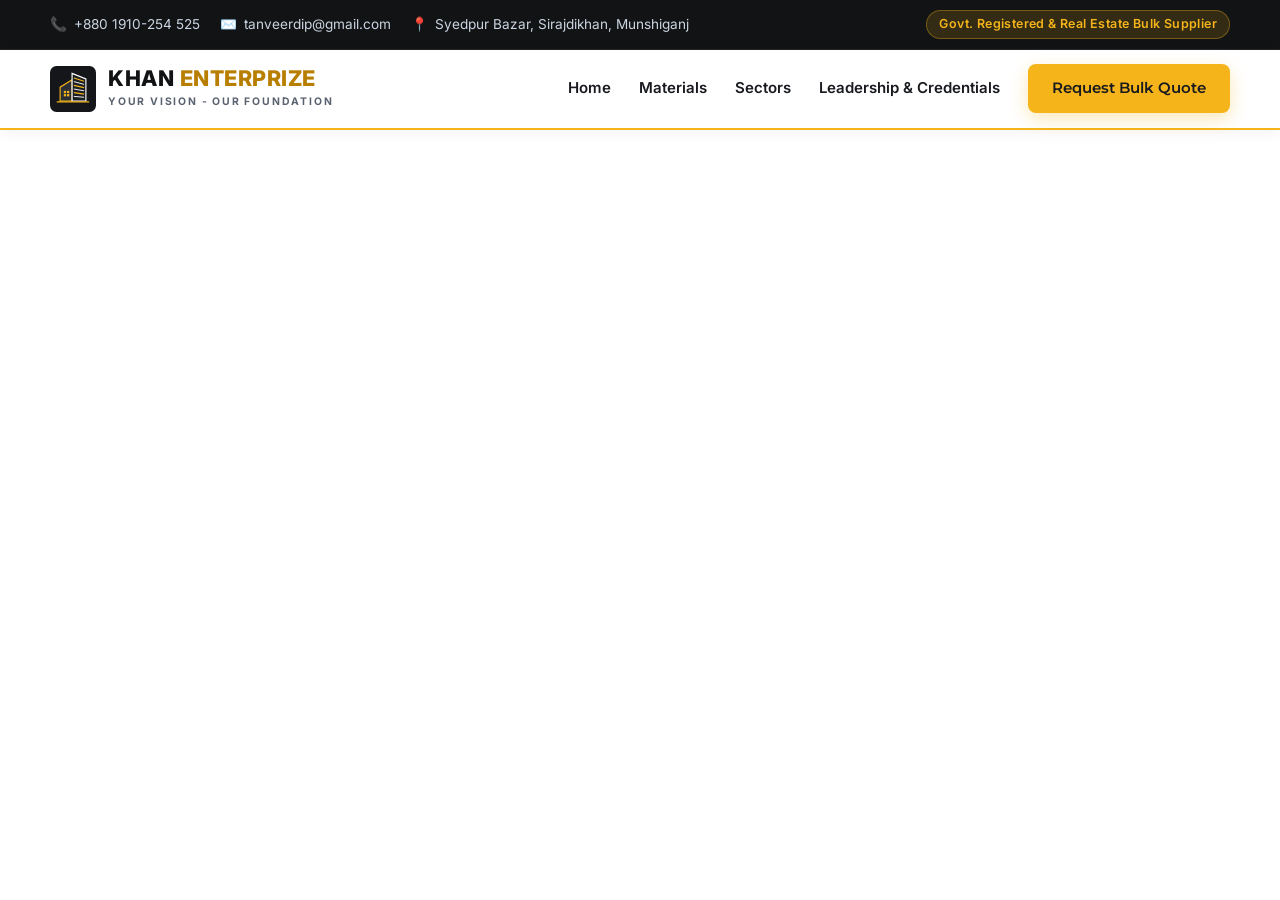
<file: public/assets/aistudio/ai_studio_code_681662d5.html>
<!DOCTYPE html>
<html lang="en">
<head>
  <meta charset="UTF-8" />
  <meta name="viewport" content="width=device-width, initial-scale=1.0" />
  <title>KHAN ENTERPRIZE | Construction Materials Supplier for Real Estate & Govt. Projects</title>
  <meta name="description" content="KHAN ENTERPRIZE - Trusted supplier of Rod, Cement, Brick, and Sand for Real Estate Developers and Government Projects in Bangladesh. Led by Managing Director Tanbir Ahmed Khan." />
  <link rel="preconnect" href="https://fonts.googleapis.com">
  <link rel="preconnect" href="https://fonts.gstatic.com" crossorigin>
  <link href="https://fonts.googleapis.com/css2?family=Inter:wght@400;500;600;700&family=Montserrat:wght@600;700;800;900&display=swap" rel="stylesheet">

  <style>
    :root {
      --bg-dark: #111315;
      --bg-charcoal: #1b1e23;
      --bg-light: #f8fafc;
      --bg-white: #ffffff;
      --gold: #f4b41a;
      --gold-hover: #dfa00c;
      --gold-text: #b87e00;
      --text-dark: #181a1f;
      --text-muted: #5a6270;
      --text-light: #e2e8f0;
      --border-light: #e5e7eb;
      --shadow-sm: 0 4px 12px rgba(0, 0, 0, 0.05);
      --shadow-md: 0 12px 30px rgba(0, 0, 0, 0.08);
      --shadow-lg: 0 20px 45px rgba(0, 0, 0, 0.14);
      --radius: 12px;
      --transition: all 0.3s cubic-bezier(0.25, 0.8, 0.25, 1);
    }

    * {
      margin: 0;
      padding: 0;
      box-sizing: border-box;
    }

    html {
      scroll-behavior: smooth;
    }

    body {
      font-family: 'Inter', sans-serif;
      color: var(--text-dark);
      background-color: var(--bg-white);
      line-height: 1.65;
      overflow-x: hidden;
    }

    h1, h2, h3, h4, .brand-font {
      font-family: 'Montserrat', sans-serif;
    }

    a {
      text-decoration: none;
      color: inherit;
    }

    ul {
      list-style: none;
    }

    .container {
      width: 100%;
      max-width: 1220px;
      margin: 0 auto;
      padding: 0 20px;
    }

    /* Top Bar */
    .top-bar {
      background-color: var(--bg-dark);
      color: var(--text-light);
      font-size: 0.85rem;
      padding: 10px 0;
      border-bottom: 1px solid rgba(255, 255, 255, 0.08);
    }

    .top-bar-inner {
      display: flex;
      justify-content: space-between;
      align-items: center;
      flex-wrap: wrap;
      gap: 10px;
    }

    .top-contact {
      display: flex;
      align-items: center;
      flex-wrap: wrap;
      gap: 20px;
    }

    .top-contact span, .top-contact a {
      display: inline-flex;
      align-items: center;
      gap: 7px;
      color: #cbd5e1;
      transition: var(--transition);
    }

    .top-contact a:hover {
      color: var(--gold);
    }

    .top-badge {
      background: rgba(244, 180, 26, 0.15);
      color: var(--gold);
      border: 1px solid rgba(244, 180, 26, 0.35);
      padding: 3px 12px;
      border-radius: 50px;
      font-weight: 600;
      font-size: 0.78rem;
      letter-spacing: 0.4px;
    }

    /* Navbar */
    .navbar {
      background-color: rgba(255, 255, 255, 0.96);
      backdrop-filter: blur(10px);
      position: sticky;
      top: 0;
      z-index: 1000;
      box-shadow: 0 2px 15px rgba(0, 0, 0, 0.06);
      border-bottom: 2px solid var(--gold);
    }

    .nav-inner {
      display: flex;
      justify-content: space-between;
      align-items: center;
      height: 78px;
    }

    .logo-wrap {
      display: flex;
      align-items: center;
      gap: 12px;
    }

    .logo-svg {
      width: 46px;
      height: 46px;
      flex-shrink: 0;
    }

    .logo-text h1, .logo-text .brand-title {
      font-size: 1.35rem;
      font-weight: 800;
      color: var(--bg-dark);
      letter-spacing: 0.5px;
      line-height: 1.1;
    }

    .logo-text .brand-title span {
      color: var(--gold-text);
    }

    .logo-text p {
      font-size: 0.65rem;
      font-weight: 700;
      letter-spacing: 1.8px;
      color: var(--text-muted);
      text-transform: uppercase;
      margin-top: 2px;
    }

    .nav-links {
      display: flex;
      align-items: center;
      gap: 28px;
    }

    .nav-links a {
      font-weight: 600;
      font-size: 0.94rem;
      color: var(--text-dark);
      transition: var(--transition);
      position: relative;
    }

    .nav-links a:not(.btn):hover {
      color: var(--gold-text);
    }

    .nav-links a:not(.btn)::after {
      content: '';
      position: absolute;
      width: 0;
      height: 2px;
      background: var(--gold);
      bottom: -5px;
      left: 0;
      transition: var(--transition);
    }

    .nav-links a:not(.btn):hover::after {
      width: 100%;
    }

    .btn {
      display: inline-flex;
      align-items: center;
      justify-content: center;
      gap: 8px;
      padding: 12px 24px;
      border-radius: 8px;
      font-weight: 700;
      font-size: 0.94rem;
      cursor: pointer;
      transition: var(--transition);
      border: none;
      font-family: 'Montserrat', sans-serif;
    }

    .btn-gold {
      background-color: var(--gold);
      color: var(--bg-dark);
      box-shadow: 0 6px 18px rgba(244, 180, 26, 0.3);
    }

    .btn-gold:hover {
      background-color: var(--gold-hover);
      transform: translateY(-2px);
      box-shadow: 0 8px 24px rgba(244, 180, 26, 0.4);
    }

    .btn-outline {
      background-color: transparent;
      color: var(--bg-white);
      border: 2px solid rgba(255, 255, 255, 0.35);
    }

    .btn-outline:hover {
      border-color: var(--gold);
      color: var(--gold);
      background-color: rgba(244, 180, 26, 0.08);
    }

    .btn-dark {
      background-color: var(--bg-dark);
      color: var(--bg-white);
    }

    .btn-dark:hover {
      background-color: var(--bg-charcoal);
      color: var(--gold);
      transform: translateY(-2px);
    }

    .menu-toggle {
      display: none;
      background: none;
      border: none;
      font-size: 1.8rem;
      color: var(--bg-dark);
      cursor: pointer;
    }

    /* Hero Section */
    .hero {
      position: relative;
      background: linear-gradient(135deg, #0f1114 0%, #1d2128 60%, #2a2414 100%);
      color: var(--bg-white);
      padding: 90px 0 110px;
      overflow: hidden;
    }

    /* Letterhead-inspired wave accent */
    .hero::after {
      content: '';
      position: absolute;
      bottom: 0;
      left: 0;
      width: 100%;
      height: 10px;
      background: linear-gradient(90deg, var(--bg-dark) 0%, var(--gold) 50%, var(--bg-dark) 100%);
    }

    .hero-grid {
      display: grid;
      grid-template-columns: 1.15fr 0.85fr;
      gap: 48px;
      align-items: center;
      position: relative;
      z-index: 2;
    }

    .hero-eyebrow {
      display: inline-flex;
      align-items: center;
      gap: 8px;
      background: rgba(244, 180, 26, 0.14);
      border: 1px solid rgba(244, 180, 26, 0.4);
      color: var(--gold);
      padding: 6px 16px;
      border-radius: 50px;
      font-size: 0.82rem;
      font-weight: 700;
      letter-spacing: 1px;
      text-transform: uppercase;
      margin-bottom: 22px;
    }

    .hero h1 {
      font-size: clamp(2.1rem, 4.2vw, 3.35rem);
      font-weight: 800;
      line-height: 1.18;
      margin-bottom: 20px;
    }

    .hero h1 span {
      color: var(--gold);
    }

    .hero p.lead {
      font-size: 1.1rem;
      color: #cbd5e1;
      max-width: 600px;
      margin-bottom: 32px;
    }

    .hero-actions {
      display: flex;
      flex-wrap: wrap;
      gap: 16px;
      margin-bottom: 40px;
    }

    .hero-stats {
      display: grid;
      grid-template-columns: repeat(3, 1fr);
      gap: 20px;
      padding-top: 28px;
      border-top: 1px solid rgba(255, 255, 255, 0.12);
    }

    .stat-item h4 {
      font-size: 1.5rem;
      color: var(--gold);
      font-weight: 800;
    }

    .stat-item p {
      font-size: 0.85rem;
      color: #94a3b8;
      margin-top: 2px;
    }

    .hero-visual {
      background: rgba(255, 255, 255, 0.04);
      border: 1px solid rgba(255, 255, 255, 0.1);
      border-radius: 18px;
      padding: 26px;
      backdrop-filter: blur(8px);
      box-shadow: var(--shadow-lg);
    }

    .hero-card-header {
      display: flex;
      justify-content: space-between;
      align-items: center;
      margin-bottom: 18px;
      padding-bottom: 14px;
      border-bottom: 1px solid rgba(255, 255, 255, 0.1);
    }

    .hero-card-header span {
      font-size: 0.85rem;
      font-weight: 700;
      color: var(--gold);
      text-transform: uppercase;
      letter-spacing: 1px;
    }

    .supply-list-mini {
      display: grid;
      grid-template-columns: 1fr 1fr;
      gap: 14px;
      margin-top: 18px;
    }

    .supply-mini-box {
      background: rgba(17, 19, 21, 0.75);
      border: 1px solid rgba(244, 180, 26, 0.25);
      border-radius: 10px;
      padding: 14px;
      transition: var(--transition);
    }

    .supply-mini-box:hover {
      border-color: var(--gold);
      transform: translateY(-3px);
    }

    .supply-mini-box h5 {
      color: var(--bg-white);
      font-size: 0.95rem;
      margin-bottom: 4px;
    }

    .supply-mini-box p {
      font-size: 0.78rem;
      color: #94a3b8;
    }

    /* Section Defaults */
    section {
      padding: 85px 0;
    }

    .section-header {
      text-align: center;
      max-width: 720px;
      margin: 0 auto 55px;
    }

    .section-tag {
      display: inline-block;
      color: var(--gold-text);
      font-weight: 700;
      font-size: 0.85rem;
      text-transform: uppercase;
      letter-spacing: 1.5px;
      margin-bottom: 10px;
    }

    .section-header h2 {
      font-size: clamp(1.8rem, 3vw, 2.5rem);
      font-weight: 800;
      color: var(--bg-dark);
      margin-bottom: 14px;
    }

    .section-header p {
      color: var(--text-muted);
      font-size: 1.02rem;
    }

    /* Products Section */
    .products-section {
      background-color: var(--bg-light);
    }

    .products-grid {
      display: grid;
      grid-template-columns: repeat(auto-fit, minmax(270px, 1fr));
      gap: 28px;
    }

    .product-card {
      background: var(--bg-white);
      border-radius: var(--radius);
      overflow: hidden;
      box-shadow: var(--shadow-sm);
      border: 1px solid var(--border-light);
      transition: var(--transition);
      display: flex;
      flex-direction: column;
    }

    .product-card:hover {
      transform: translateY(-8px);
      box-shadow: var(--shadow-md);
      border-color: var(--gold);
    }

    .product-img-box {
      height: 220px;
      background: #1a1d22;
      position: relative;
      overflow: hidden;
      display: flex;
      align-items: center;
      justify-content: center;
    }

    .product-img-box img {
      width: 100%;
      height: 100%;
      object-fit: cover;
      transition: var(--transition);
    }

    .product-card:hover .product-img-box svg,
    .product-card:hover .product-img-box img {
      transform: scale(1.06);
    }

    .product-img-box svg {
      width: 100%;
      height: 100%;
      transition: var(--transition);
    }

    .product-badge {
      position: absolute;
      top: 14px;
      left: 14px;
      background: var(--gold);
      color: var(--bg-dark);
      font-size: 0.72rem;
      font-weight: 800;
      padding: 4px 10px;
      border-radius: 4px;
      text-transform: uppercase;
      letter-spacing: 0.5px;
      z-index: 2;
    }

    .product-body {
      padding: 24px;
      flex: 1;
      display: flex;
      flex-direction: column;
    }

    .product-body h3 {
      font-size: 1.25rem;
      font-weight: 800;
      margin-bottom: 10px;
      color: var(--bg-dark);
    }

    .product-body p {
      font-size: 0.92rem;
      color: var(--text-muted);
      margin-bottom: 16px;
    }

    .product-specs {
      margin-bottom: 20px;
      border-top: 1px solid var(--border-light);
      padding-top: 14px;
    }

    .product-specs li {
      font-size: 0.85rem;
      color: var(--text-dark);
      margin-bottom: 6px;
      display: flex;
      align-items: center;
      gap: 8px;
    }

    .product-specs li::before {
      content: '✔';
      color: var(--gold-text);
      font-weight: bold;
    }

    .product-body .btn {
      margin-top: auto;
      width: 100%;
    }

    /* Sectors Section (Real Estate & Govt) */
    .sectors-grid {
      display: grid;
      grid-template-columns: repeat(2, 1fr);
      gap: 32px;
    }

    .sector-card {
      background: var(--bg-dark);
      color: var(--bg-white);
      border-radius: 16px;
      padding: 40px;
      position: relative;
      overflow: hidden;
      border-bottom: 4px solid var(--gold);
      box-shadow: var(--shadow-md);
    }

    .sector-icon {
      width: 60px;
      height: 60px;
      background: rgba(244, 180, 26, 0.14);
      border: 1px solid rgba(244, 180, 26, 0.4);
      border-radius: 12px;
      display: flex;
      align-items: center;
      justify-content: center;
      margin-bottom: 22px;
      color: var(--gold);
    }

    .sector-card h3 {
      font-size: 1.55rem;
      margin-bottom: 14px;
      color: var(--gold);
    }

    .sector-card p {
      color: #cbd5e1;
      margin-bottom: 22px;
      font-size: 0.96rem;
    }

    .sector-list li {
      display: flex;
      align-items: flex-start;
      gap: 10px;
      margin-bottom: 10px;
      font-size: 0.92rem;
      color: #e2e8f0;
    }

    .sector-list li span {
      color: var(--gold);
      font-weight: 800;
    }

    /* Leadership & Credentials Section */
    .about-section {
      background: var(--bg-light);
    }

    .about-grid {
      display: grid;
      grid-template-columns: 1fr 1.15fr;
      gap: 48px;
      align-items: center;
    }

    .md-card {
      background: var(--bg-white);
      border-radius: 16px;
      padding: 36px;
      box-shadow: var(--shadow-md);
      border: 1px solid var(--border-light);
      text-align: center;
      position: relative;
    }

    .md-card::before {
      content: '';
      position: absolute;
      top: 0;
      left: 0;
      right: 0;
      height: 6px;
      background: var(--gold);
      border-radius: 16px 16px 0 0;
    }

    .md-avatar {
      width: 130px;
      height: 130px;
      margin: 0 auto 20px;
      border-radius: 50%;
      background: linear-gradient(135deg, var(--bg-dark), #2d333b);
      border: 4px solid var(--gold);
      display: flex;
      align-items: center;
      justify-content: center;
      overflow: hidden;
      color: var(--gold);
      font-family: 'Montserrat', sans-serif;
      font-size: 2.2rem;
      font-weight: 800;
    }

    .md-card h3 {
      font-size: 1.45rem;
      font-weight: 800;
      color: var(--bg-dark);
    }

    .md-role {
      color: var(--gold-text);
      font-weight: 700;
      font-size: 0.92rem;
      text-transform: uppercase;
      letter-spacing: 1px;
      margin: 4px 0 16px;
    }

    .md-quote {
      font-style: italic;
      color: var(--text-muted);
      font-size: 0.94rem;
      background: var(--bg-light);
      padding: 16px;
      border-radius: 10px;
      border-left: 3px solid var(--gold);
      margin-bottom: 20px;
    }

    .md-contact-mini {
      display: flex;
      flex-direction: column;
      gap: 8px;
      font-size: 0.9rem;
      color: var(--text-dark);
      font-weight: 500;
    }

    .credentials-box h3 {
      font-size: 1.85rem;
      font-weight: 800;
      margin-bottom: 16px;
      color: var(--bg-dark);
    }

    .credentials-box > p {
      color: var(--text-muted);
      margin-bottom: 26px;
    }

    .cred-cards {
      display: grid;
      grid-template-columns: 1fr 1fr;
      gap: 18px;
      margin-bottom: 28px;
    }

    .cred-item {
      background: var(--bg-white);
      border: 1px solid var(--border-light);
      border-left: 4px solid var(--gold);
      border-radius: 10px;
      padding: 18px;
      box-shadow: var(--shadow-sm);
    }

    .cred-item span {
      display: block;
      font-size: 0.75rem;
      text-transform: uppercase;
      letter-spacing: 1px;
      color: var(--text-muted);
      font-weight: 700;
      margin-bottom: 4px;
    }

    .cred-item strong {
      display: block;
      font-size: 1.05rem;
      color: var(--bg-dark);
      font-family: 'Montserrat', sans-serif;
    }

    .cred-item small {
      display: block;
      font-size: 0.8rem;
      color: var(--text-muted);
      margin-top: 4px;
    }

    /* Workflow Steps */
    .process-grid {
      display: grid;
      grid-template-columns: repeat(4, 1fr);
      gap: 24px;
    }

    .process-step {
      background: var(--bg-white);
      border: 1px solid var(--border-light);
      border-radius: var(--radius);
      padding: 28px 22px;
      text-align: center;
      position: relative;
      transition: var(--transition);
    }

    .process-step:hover {
      border-color: var(--gold);
      box-shadow: var(--shadow-md);
    }

    .step-num {
      width: 48px;
      height: 48px;
      background: var(--bg-dark);
      color: var(--gold);
      font-family: 'Montserrat', sans-serif;
      font-weight: 800;
      font-size: 1.15rem;
      border-radius: 50%;
      display: flex;
      align-items: center;
      justify-content: center;
      margin: 0 auto 16px;
    }

    .process-step h4 {
      font-size: 1.08rem;
      margin-bottom: 8px;
      color: var(--bg-dark);
    }

    .process-step p {
      font-size: 0.88rem;
      color: var(--text-muted);
    }

    /* Contact & Quote Form Section */
    .contact-section {
      background: linear-gradient(180deg, var(--bg-light) 0%, #eef2f6 100%);
    }

    .contact-grid {
      display: grid;
      grid-template-columns: 0.9fr 1.1fr;
      gap: 40px;
      align-items: stretch;
    }

    .contact-info-panel {
      background: var(--bg-dark);
      color: var(--bg-white);
      border-radius: 16px;
      padding: 40px;
      display: flex;
      flex-direction: column;
      justify-content: space-between;
    }

    .contact-info-panel h3 {
      font-size: 1.65rem;
      color: var(--gold);
      margin-bottom: 12px;
    }

    .contact-info-panel > p {
      color: #cbd5e1;
      margin-bottom: 30px;
      font-size: 0.95rem;
    }

    .info-row {
      display: flex;
      align-items: flex-start;
      gap: 16px;
      margin-bottom: 24px;
    }

    .info-icon {
      width: 44px;
      height: 44px;
      background: rgba(244, 180, 26, 0.15);
      border: 1px solid rgba(244, 180, 26, 0.35);
      border-radius: 10px;
      display: flex;
      align-items: center;
      justify-content: center;
      color: var(--gold);
      flex-shrink: 0;
    }

    .info-row h5 {
      font-size: 0.85rem;
      color: #94a3b8;
      text-transform: uppercase;
      letter-spacing: 0.8px;
      margin-bottom: 3px;
    }

    .info-row p, .info-row a {
      font-size: 1rem;
      font-weight: 600;
      color: var(--bg-white);
    }

    .info-row a:hover {
      color: var(--gold);
    }

    .quote-form-panel {
      background: var(--bg-white);
      border-radius: 16px;
      padding: 40px;
      box-shadow: var(--shadow-md);
      border: 1px solid var(--border-light);
    }

    .quote-form-panel h3 {
      font-size: 1.5rem;
      margin-bottom: 8px;
      color: var(--bg-dark);
    }

    .quote-form-panel > p {
      color: var(--text-muted);
      font-size: 0.92rem;
      margin-bottom: 24px;
    }

    .form-grid {
      display: grid;
      grid-template-columns: 1fr 1fr;
      gap: 16px;
    }

    .form-group {
      margin-bottom: 16px;
    }

    .form-group.full {
      grid-column: 1 / -1;
    }

    .form-group label {
      display: block;
      font-size: 0.85rem;
      font-weight: 600;
      margin-bottom: 6px;
      color: var(--text-dark);
    }

    .form-group input,
    .form-group select,
    .form-group textarea {
      width: 100%;
      padding: 12px 14px;
      border: 1px solid #d1d5db;
      border-radius: 8px;
      font-family: 'Inter', sans-serif;
      font-size: 0.94rem;
      transition: var(--transition);
      background: #fafafa;
    }

    .form-group input:focus,
    .form-group select:focus,
    .form-group textarea:focus {
      outline: none;
      border-color: var(--gold);
      background: var(--bg-white);
      box-shadow: 0 0 0 3px rgba(244, 180, 26, 0.2);
    }

    .form-actions {
      display: flex;
      gap: 12px;
      flex-wrap: wrap;
      margin-top: 8px;
    }

    .form-status {
      margin-top: 16px;
      padding: 14px;
      border-radius: 8px;
      background: #ecfdf5;
      border: 1px solid #10b981;
      color: #065f46;
      font-size: 0.9rem;
      display: none;
    }

    /* Footer */
    footer {
      background-color: var(--bg-dark);
      color: #cbd5e1;
      padding: 65px 0 28px;
      border-top: 5px solid var(--gold);
    }

    .footer-grid {
      display: grid;
      grid-template-columns: 1.4fr 1fr 1fr 1.2fr;
      gap: 36px;
      margin-bottom: 45px;
    }

    .footer-brand p {
      font-size: 0.9rem;
      margin-top: 14px;
      color: #94a3b8;
      max-width: 320px;
    }

    footer h4 {
      color: var(--bg-white);
      font-size: 1.05rem;
      margin-bottom: 18px;
      position: relative;
      padding-bottom: 8px;
    }

    footer h4::after {
      content: '';
      position: absolute;
      bottom: 0;
      left: 0;
      width: 36px;
      height: 2px;
      background: var(--gold);
    }

    .footer-links li {
      margin-bottom: 10px;
    }

    .footer-links a {
      font-size: 0.9rem;
      color: #94a3b8;
      transition: var(--transition);
    }

    .footer-links a:hover {
      color: var(--gold);
      padding-left: 5px;
    }

    .footer-bottom {
      border-top: 1px solid rgba(255, 255, 255, 0.1);
      padding-top: 24px;
      display: flex;
      justify-content: space-between;
      align-items: center;
      flex-wrap: wrap;
      gap: 12px;
      font-size: 0.85rem;
      color: #94a3b8;
    }

    /* Floating WhatsApp Button */
    .whatsapp-float {
      position: fixed;
      bottom: 24px;
      right: 24px;
      background-color: #25d366;
      color: #fff;
      width: 58px;
      height: 58px;
      border-radius: 50%;
      display: flex;
      align-items: center;
      justify-content: center;
      box-shadow: 0 8px 24px rgba(37, 211, 102, 0.4);
      z-index: 999;
      transition: var(--transition);
    }

    .whatsapp-float:hover {
      transform: scale(1.1);
      background-color: #1ebe5b;
    }

    /* Responsive Design */
    @media (max-width: 1024px) {
      .hero-grid,
      .about-grid,
      .contact-grid {
        grid-template-columns: 1fr;
      }
      .footer-grid {
        grid-template-columns: repeat(2, 1fr);
      }
      .process-grid {
        grid-template-columns: repeat(2, 1fr);
      }
    }

    @media (max-width: 768px) {
      .menu-toggle {
        display: block;
      }

      .nav-links {
        position: absolute;
        top: 78px;
        left: 0;
        width: 100%;
        background: var(--bg-white);
        flex-direction: column;
        padding: 24px 20px;
        gap: 18px;
        box-shadow: var(--shadow-md);
        display: none;
        border-bottom: 3px solid var(--gold);
      }

      .nav-links.active {
        display: flex;
      }

      .sectors-grid,
      .cred-cards,
      .form-grid,
      .footer-grid,
      .process-grid,
      .hero-stats {
        grid-template-columns: 1fr;
      }

      .top-bar-inner {
        justify-content: center;
        text-align: center;
      }

      .top-contact {
        justify-content: center;
        gap: 12px;
      }

      .sector-card,
      .contact-info-panel,
      .quote-form-panel {
        padding: 28px 22px;
      }
    }
  </style>
</head>
<body>

  <!-- Top Utility Bar -->
  <div class="top-bar">
    <div class="container top-bar-inner">
      <div class="top-contact">
        <a href="tel:+8801910254525">
          <span>📞</span> +880 1910-254 525
        </a>
        <a href="mailto:tanveerdip@gmail.com">
          <span>✉️</span> tanveerdip@gmail.com
        </a>
        <span>
          <span>📍</span> Syedpur Bazar, Sirajdikhan, Munshiganj
        </span>
      </div>
      <div class="top-badge">
        Govt. Registered & Real Estate Bulk Supplier
      </div>
    </div>
  </div>

  <!-- Navigation Bar -->
  <header class="navbar">
    <div class="container nav-inner">
      <a href="#home" class="logo-wrap">
        <!-- Custom SVG Recreation of KHAN ENTERPRIZE Building Logo from Visiting Card -->
        <svg class="logo-svg" viewBox="0 0 100 100" fill="none" xmlns="http://www.w3.org/2000/svg">
          <rect width="100" height="100" rx="14" fill="#141619"/>
          <!-- Left Wing / Roof Silhouette -->
          <path d="M22 76V46L48 30V76H22Z" fill="#2A2F36" stroke="#F4B41A" stroke-width="2.5"/>
          <!-- Window 4-pane matching visiting card -->
          <rect x="30" y="54" width="5" height="5" fill="#F4B41A"/>
          <rect x="37" y="54" width="5" height="5" fill="#F4B41A"/>
          <rect x="30" y="61" width="5" height="5" fill="#F4B41A"/>
          <rect x="37" y="61" width="5" height="5" fill="#F4B41A"/>
          <!-- Highrise Tower with Louver Lines matching visiting card -->
          <path d="M48 16L78 28V76H48V16Z" fill="#1B1E23" stroke="#FFFFFF" stroke-width="2.5"/>
          <line x1="52" y1="26" x2="74" y2="33" stroke="#F4B41A" stroke-width="2.5"/>
          <line x1="52" y1="34" x2="74" y2="40" stroke="#FFFFFF" stroke-width="2"/>
          <line x1="52" y1="42" x2="74" y2="47" stroke="#F4B41A" stroke-width="2.5"/>
          <line x1="52" y1="50" x2="74" y2="54" stroke="#FFFFFF" stroke-width="2"/>
          <line x1="52" y1="58" x2="74" y2="61" stroke="#F4B41A" stroke-width="2.5"/>
          <line x1="52" y1="66" x2="74" y2="68" stroke="#FFFFFF" stroke-width="2"/>
          <line x1="16" y1="78" x2="84" y2="78" stroke="#F4B41A" stroke-width="3" stroke-linecap="round"/>
        </svg>
        <div class="logo-text">
          <div class="brand-title">KHAN <span>ENTERPRIZE</span></div>
          <p>Your Vision - Our Foundation</p>
        </div>
      </a>

      <button class="menu-toggle" id="menuToggle" aria-label="Toggle Menu">☰</button>

      <nav class="nav-links" id="navLinks">
        <a href="#home">Home</a>
        <a href="#products">Materials</a>
        <a href="#sectors">Sectors</a>
        <a href="#about">Leadership & Credentials</a>
        <a href="#contact" class="btn btn-gold">Request Bulk Quote</a>
      </nav>
    </div>
  </header>

  <!-- Hero Section -->
  <section id="home" class=
</file>
